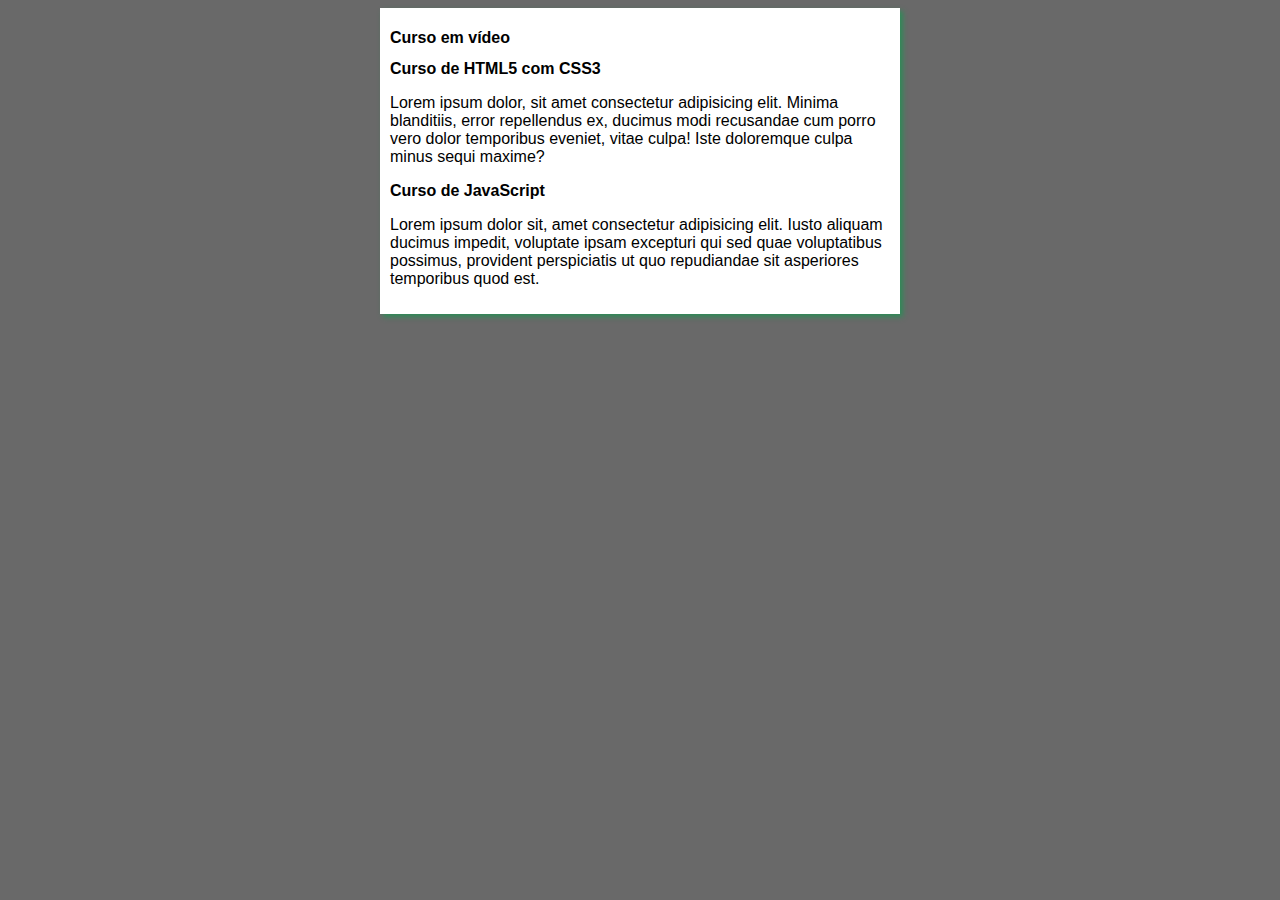
<file: git-github/index.html>
<!DOCTYPE html>
<html lang="pt-br">
<head>
    <meta charset="UTF-8">
    <meta http-equiv="X-UA-Compatible" content="IE=edge">
    <meta name="viewport" content="width=device-width, initial-scale=1.0">
    <title>Site Curso em Video</title>
    <link rel="stylesheet" href="style.css">
</head>
<body>
    <main>
        <header>
            <h1>Curso em vídeo</h1>
        </header>
        <article>
            <h2>Curso de HTML5 com CSS3</h2>
            <p>Lorem ipsum dolor, sit amet consectetur adipisicing elit. Minima blanditiis, error repellendus ex, ducimus modi recusandae cum porro vero dolor temporibus eveniet, vitae culpa! Iste doloremque culpa minus sequi maxime?</p>
        </article>
        <article>
            <h2>Curso de JavaScript</h2>
            <p>Lorem ipsum dolor sit, amet consectetur adipisicing elit. Iusto aliquam ducimus impedit, voluptate ipsam excepturi qui sed quae voluptatibus possimus, provident perspiciatis ut quo repudiandae sit asperiores temporibus quod est.</p>
        </article>
    </main>
    
</body>
</html>
</file>
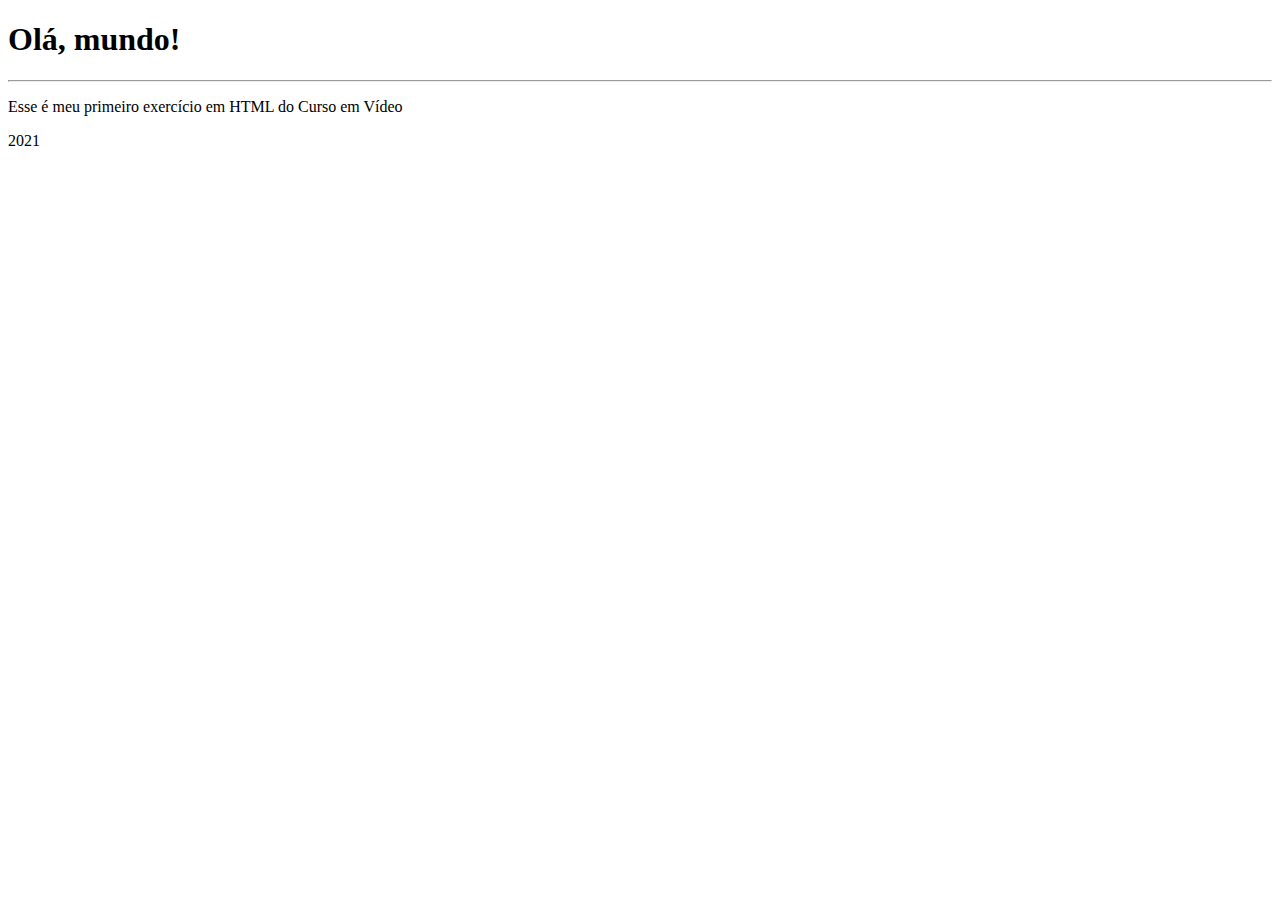
<file: html-css/exercicios/modulo-01/ex001/index.html>
<!DOCTYPE html>
<html lang="pt-br">
<head>
    <meta charset="UTF-8">
    <meta http-equiv="X-UA-Compatible" content="IE=edge">
    <meta name="viewport" content="width=device-width, initial-scale=1.0">
    <title>Meu primeiro exercício</title>
</head>
<body>
    <h1>Olá, mundo!</h1>
    <hr>
    <p>Esse é meu primeiro exercício em HTML do Curso em Vídeo</p>
    <p>2021</p>
</body>
</html>
</file>
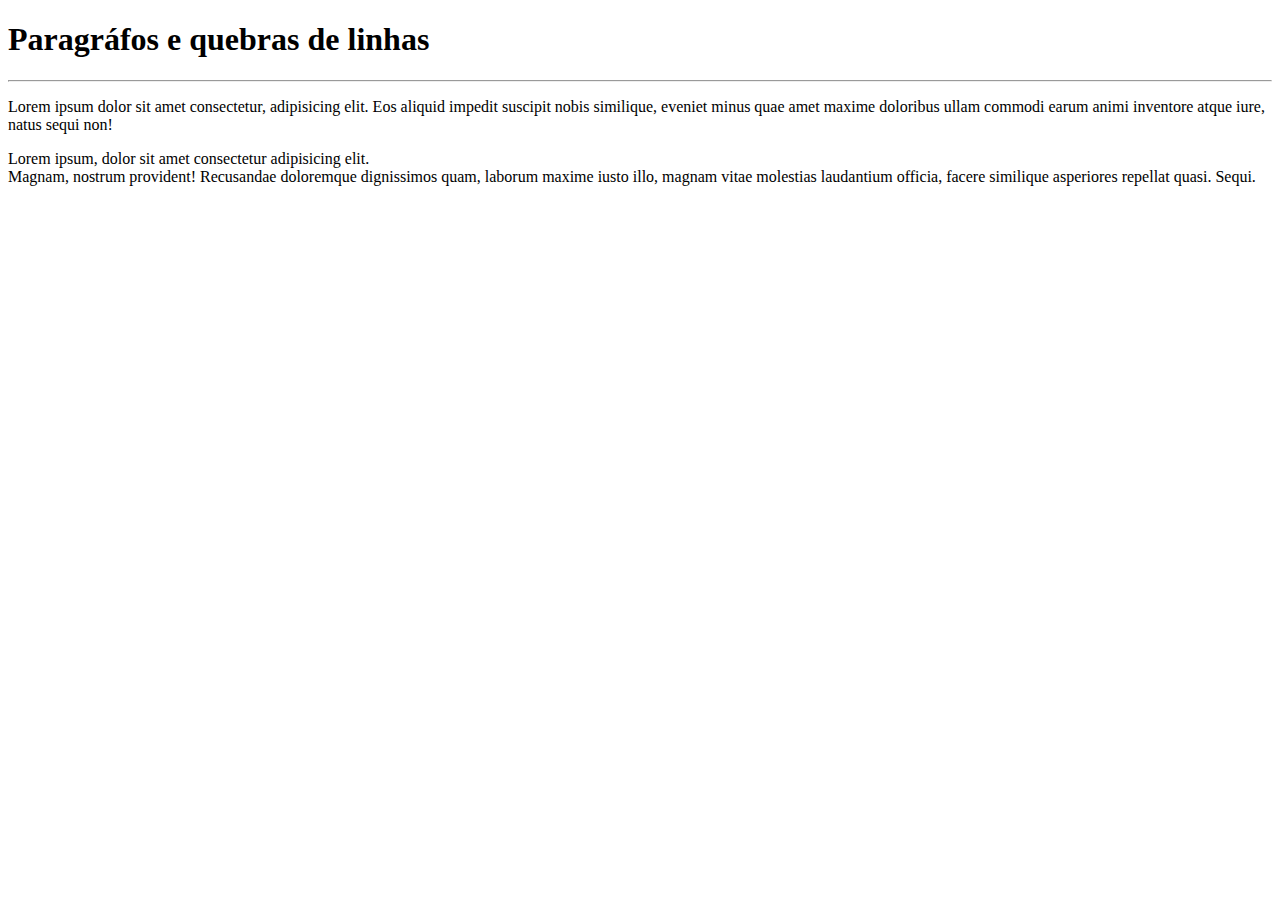
<file: html-css/exercicios/modulo-01/ex002/index.html>
<!DOCTYPE html>
<html lang="pt-br">
<head>
    <meta charset="UTF-8">
    <meta http-equiv="X-UA-Compatible" content="IE=edge">
    <meta name="viewport" content="width=device-width, initial-scale=1.0">
    <title>Parágrafos</title>
</head>
<body>
    <h1>Paragráfos e quebras de linhas</h1>
    <hr>
    <p>Lorem ipsum dolor sit amet consectetur, adipisicing elit. Eos aliquid impedit suscipit nobis similique, eveniet minus quae amet maxime doloribus ullam commodi earum animi inventore atque iure, natus sequi non!</p>
    <!-- parágrafo com quebra -->
    <p>Lorem ipsum, dolor sit amet consectetur adipisicing elit. <br> Magnam, nostrum provident! Recusandae doloremque dignissimos quam, laborum maxime iusto illo, magnam vitae molestias laudantium officia, facere similique asperiores repellat quasi. Sequi.</p>
</body>
</html>
</file>
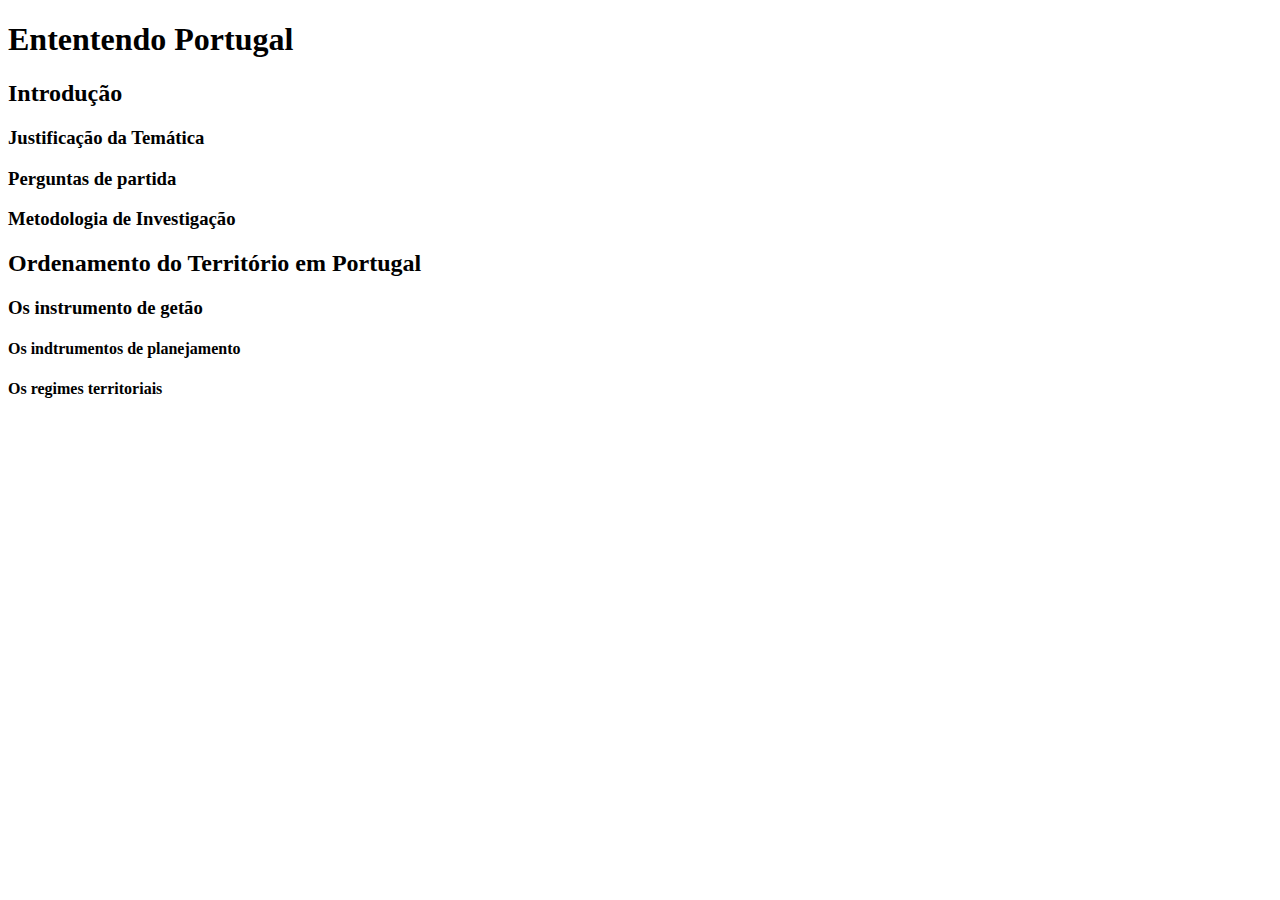
<file: html-css/exercicios/modulo-01/ex006/index.html>
<!DOCTYPE html>
<html lang="pt-br">
<head>
    <meta charset="UTF-8">
    <meta http-equiv="X-UA-Compatible" content="IE=edge">
    <meta name="viewport" content="width=device-width, initial-scale=1.0">
    <title>Hierarquia de Títulos</title>
</head>
<body>
    <h1>Ententendo Portugal</h1>
    <h2>Introdução</h2>
    <h3>Justificação da Temática</h3>
    <h3>Perguntas de partida</h3>
    <h3>Metodologia de Investigação</h3>
    <h2>Ordenamento do Território em Portugal</h2>
    <h3>Os instrumento de getão</h3>
    <h4>Os indtrumentos de planejamento</h4>
    <h4>Os regimes territoriais</h4>
    
</body>
</html>
</file>
<file: git-github/style.css>
* {
    font-family: Verdana, Geneva, Tahoma, sans-serif;
    font-size: 16px;
}

body {
    background-color: dimgrey;
}

main {
    background-color: white;
    width: 500px;
    margin: auto;
    padding: 10px;
    box-shadow: 3px 3px 5px seagreen;
}
</file>
